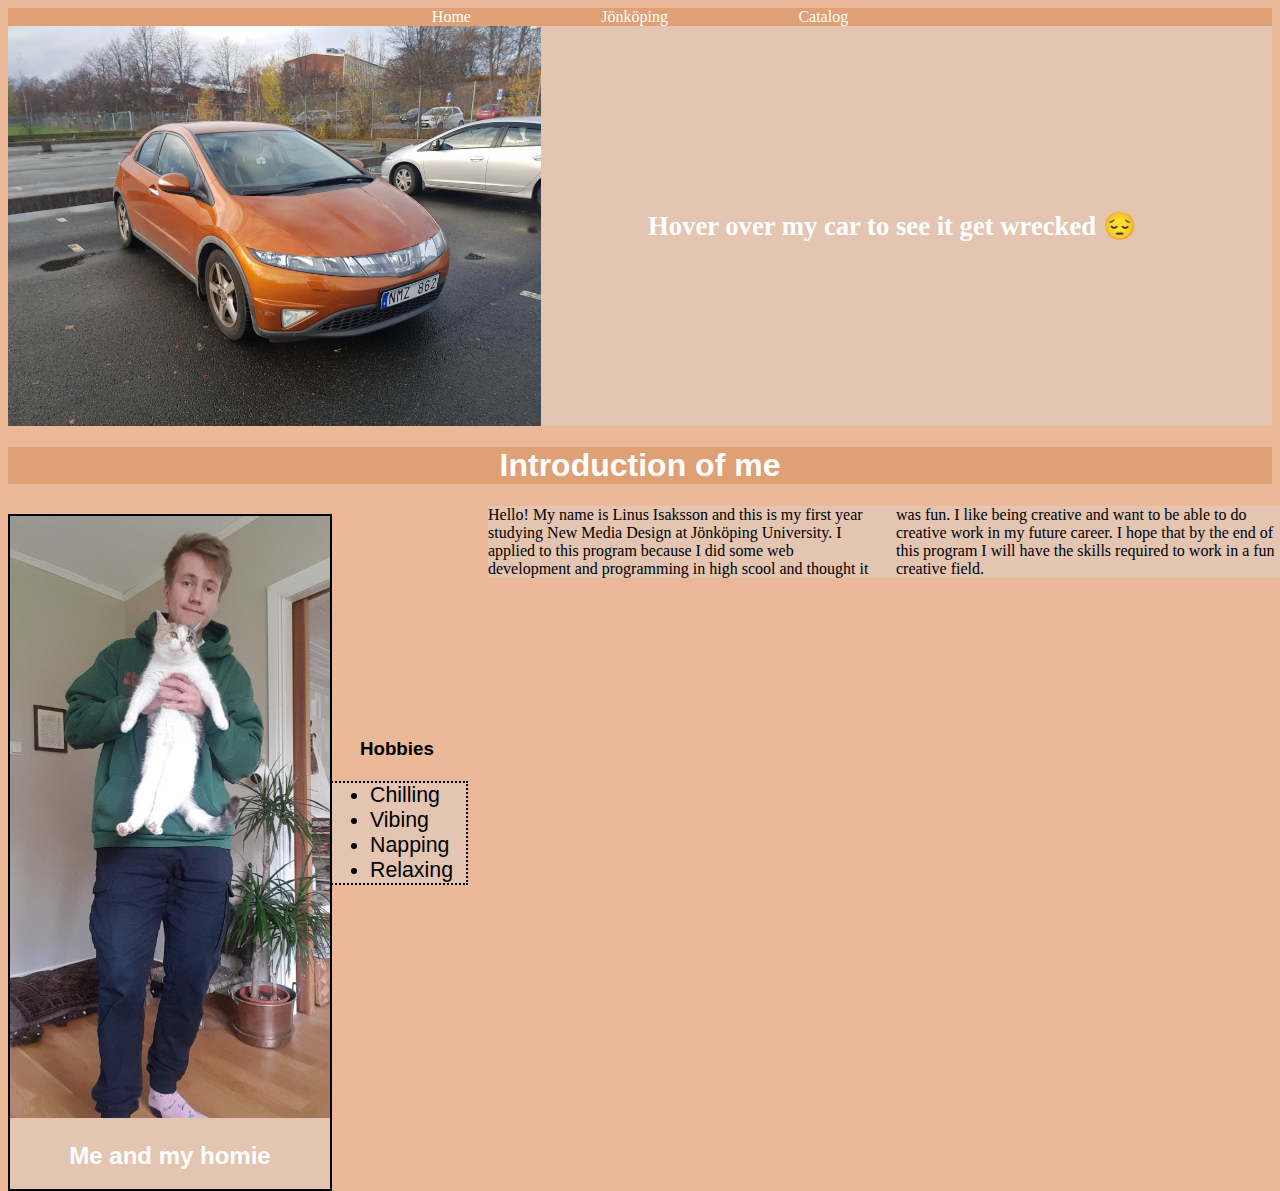
<file: index.html>
<!DOCTYPE html>
<html lang="en">
<head>
    <meta charset="UTF-8">
    <meta http-equiv="X-UA-Compatible" content="IE=edge">
    <meta name="viewport" content="width=device-width, initial-scale=1.0">
    <title>LINUS</title>
    <link rel="stylesheet" type="text/css" href="index.css"/>

</head>
<body>
    <div id="navigationbar">
        <a class="navlink" href="index.html"> Home</a>
        <a class="navlink" href="jkpg.html"> Jönköping</a>
        <a class="navlink" href="catalog.html"> Catalog</a>
    </div>
    <div id="Herosection">
        <img class="wrecked" src="minbilbroken.jpeg" alt="brokencar">
     <img class="cleancar" src="minbil.jpeg" alt="mycar">
     
     <h2 class="herotext"> Hover over my car to see it get wrecked 😔</h2>
    </div>
    <main>
        <h1> Introduction of me </h1>
        <p class="introduction"> Hello! My name is Linus Isaksson and this is my first year studying New Media Design at Jönköping University.
             I applied to this program because I did some web development and programming in high scool and thought it was fun.
              I like being creative and want to be able to do creative work in my future career.
               I hope that by the end of this program I will have the skills required to work in a fun creative field.
        </p>

        <div id="imagelist">
    
            <img title="Me and my cat Flisa ❤️" src="linusbild.jpeg" />
            <h2> Me and my homie </h2>
    
        </div>
           
        <h3> Hobbies</h3>
        <ul>
            <li> Chilling</li>
            <li> Vibing</li>
            <li> Napping</li>
            <li> Relaxing</li>
    
        </ul>
    </main>
   
   
   
</body>
</html>
</file>
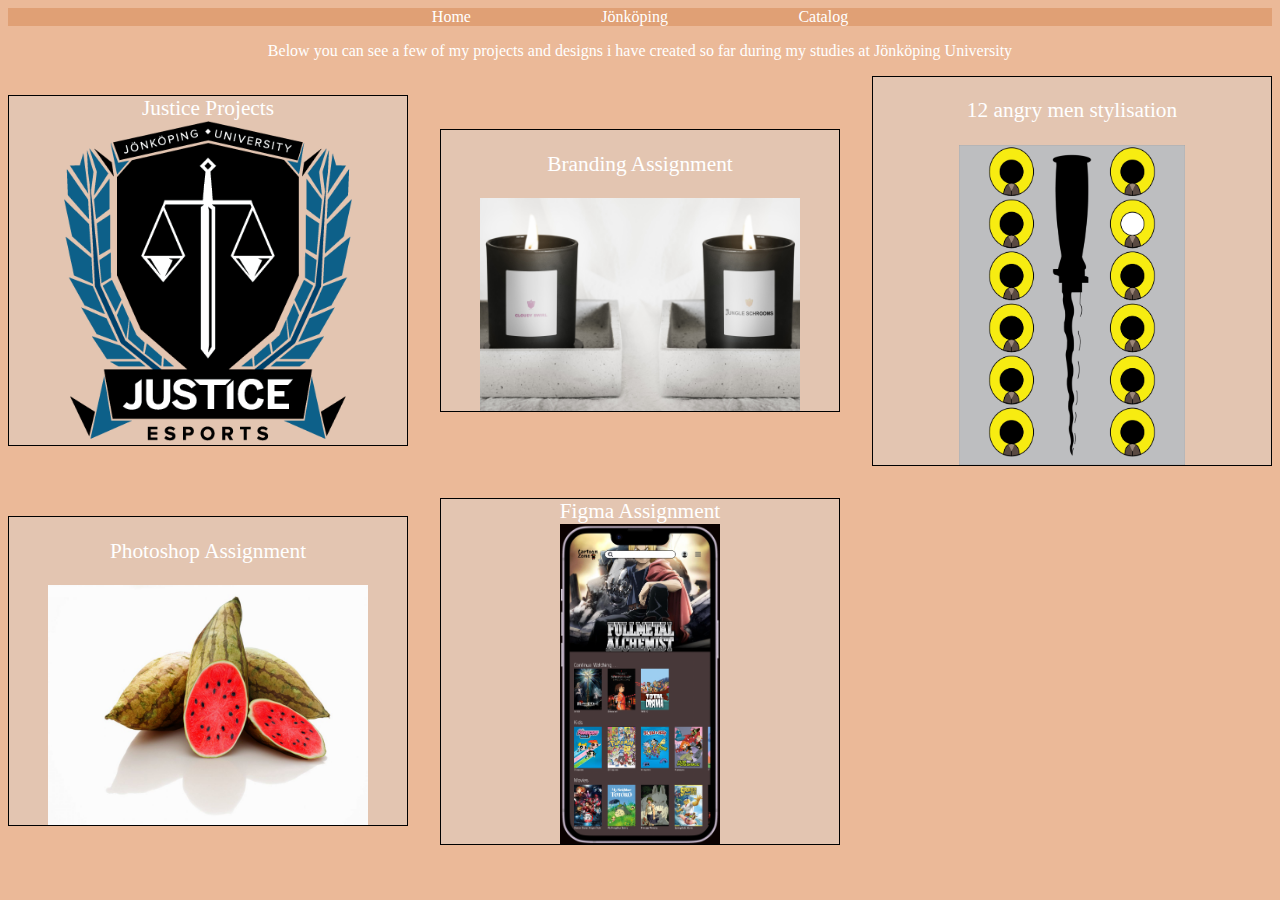
<file: catalog.html>
<!DOCTYPE html>
<html lang="en">
<head>
    <meta charset="UTF-8">
    <meta http-equiv="X-UA-Compatible" content="IE=edge">
    <meta name="viewport" content="width=device-width, initial-scale=1.0">
    <link rel="stylesheet" href="index.css">
    <title>Catalog</title>
</head>
<body>
    <div id="navigationbar">
        <a class="navlink" href="index.html"> Home</a>
        <a class="navlink" href="jkpg.html"> Jönköping</a>
        <a class="navlink" href="catalog.html"> Catalog</a>
</div>

    <p class="introduction2"> Below you can see a few of my projects and designs i have created so far during my studies at Jönköping University</p>
    <main class="catalogcontainer">
        <section>
            <a class="sectiontext" href="justice.html"> Justice Projects</a>
            <a href="justice.html "> <img class="sectionimage" src="LOGOTYPE.png" alt=""> </a> </section>
        <section> 
            <p class="sectiontext"> Branding Assignment </p>
            <img class="sectionimage" src="Mockups.jpg" alt=""> </section>
        <section>
            <p class="sectiontext"> 12 angry men stylisation</p>
            <img class="sectionimage" src="famousfilm.png" alt="">
        </section> 
        <section>
            <p class="sectiontext"> Photoshop Assignment</p>
            <img class="sectionimage" src="sweetpotatomelon.png" alt="">
        </section>
        <section>
            <a class="sectiontext" href="https://www.figma.com/proto/5Ap3BMhjIZvfZsg2jRjsX7/Cartoon-Zone?node-id=0%3A3&scaling=scale-down&page-id=0%3A1&starting-point-node-id=0%3A3"> Figma Assignment</a>
            <a  class="sectionimage" href="https://www.figma.com/proto/5Ap3BMhjIZvfZsg2jRjsX7/Cartoon-Zone?node-id=0%3A3&scaling=scale-down&page-id=0%3A1&starting-point-node-id=0%3A3"> <img class="sectionimage" src="czprintscreen.png" alt=""></a>
        </section>
    </main>
</body>
</html>
</file>
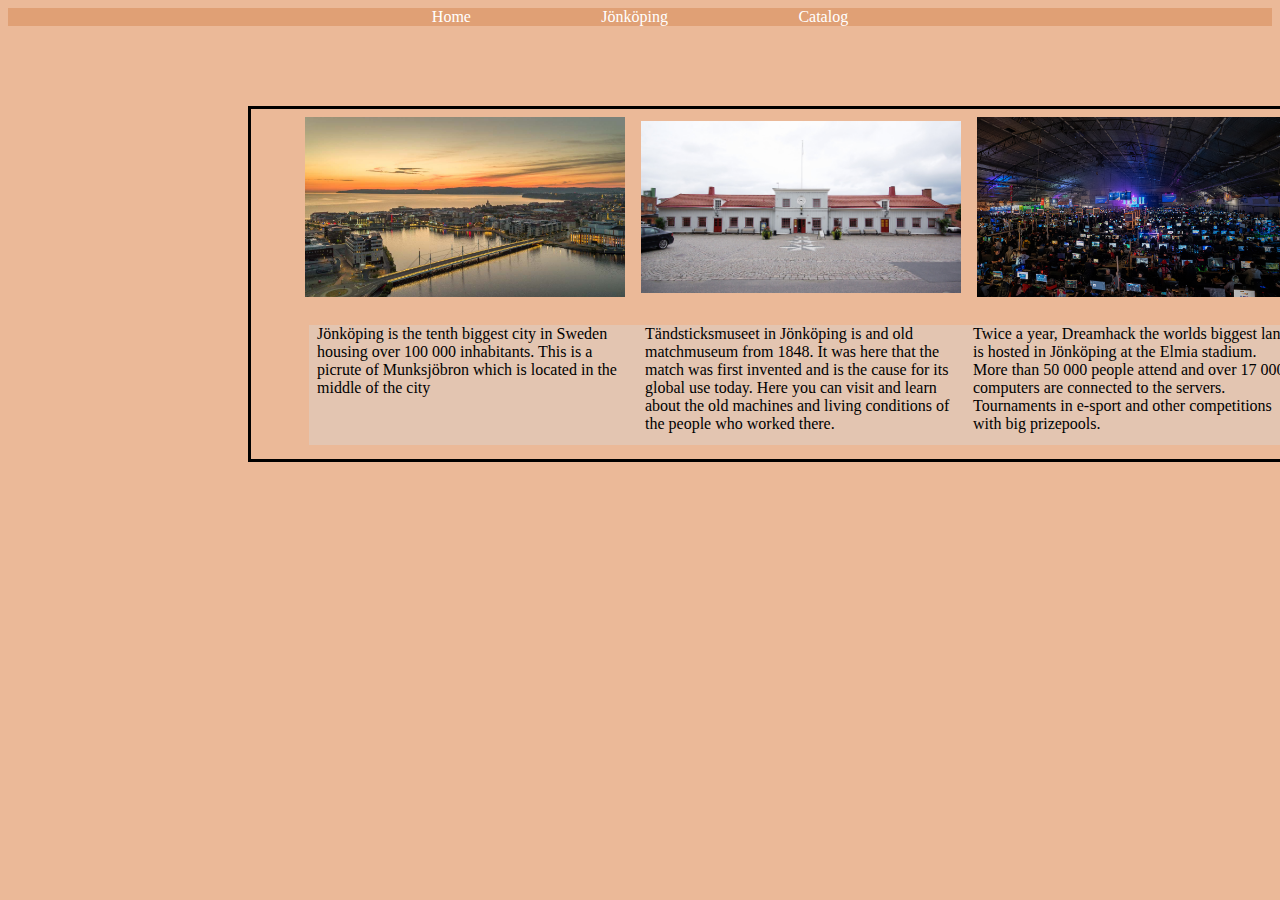
<file: jkpg.html>
<!DOCTYPE html>
<html lang="en">
<head>
    <meta charset="UTF-8">
    <meta http-equiv="X-UA-Compatible" content="IE=edge">
    <meta name="viewport" content="width=device-width, initial-scale=1.0">
    <title>Jonkoping</title>
    <link rel="stylesheet" type="text/css" href="index.css"/>
</head>
<body>
    <div id="navigationbar">
        <a class="navlink" href="index.html"> Home</a>
        <a class="navlink" href="jkpg.html"> Jönköping</a>
        <a class="navlink" href="catalog.html"> Catalog</a>

    </div>
    <main>

        <div class="flexcontainer">
            <div class="firstimg"> <img src="jkpgbridge.jpeg" alt=""> </div>
            <div class="firstimg"> <img src="matchmuseum.jpeg" alt=""> </div>
            <div class="firstimg"> <img src="dh.jpeg" alt=""> </div>
            <div> <p class="imgtext"> Jönköping is the tenth biggest city in Sweden housing over 100 000 inhabitants. This is a picrute of Munksjöbron which is located in the middle of the city</p></div>
            <div> <p class="imgtext"> Tändsticksmuseet in Jönköping is and old matchmuseum from 1848. It was here that the match was first invented and is the cause for its global use today. Here you can visit and learn about the old machines and living conditions of the people who worked there.</p></div>
            <div> <p class="imgtext"> Twice a year, Dreamhack the worlds biggest lan is hosted in Jönköping at the Elmia stadium. More than 50 000 people attend and over 17 000 computers are connected to the servers. Tournaments in e-sport and other competitions with big prizepools. </p></div>
        </div>
        
    
    </main>

</body>
</html>
</file>
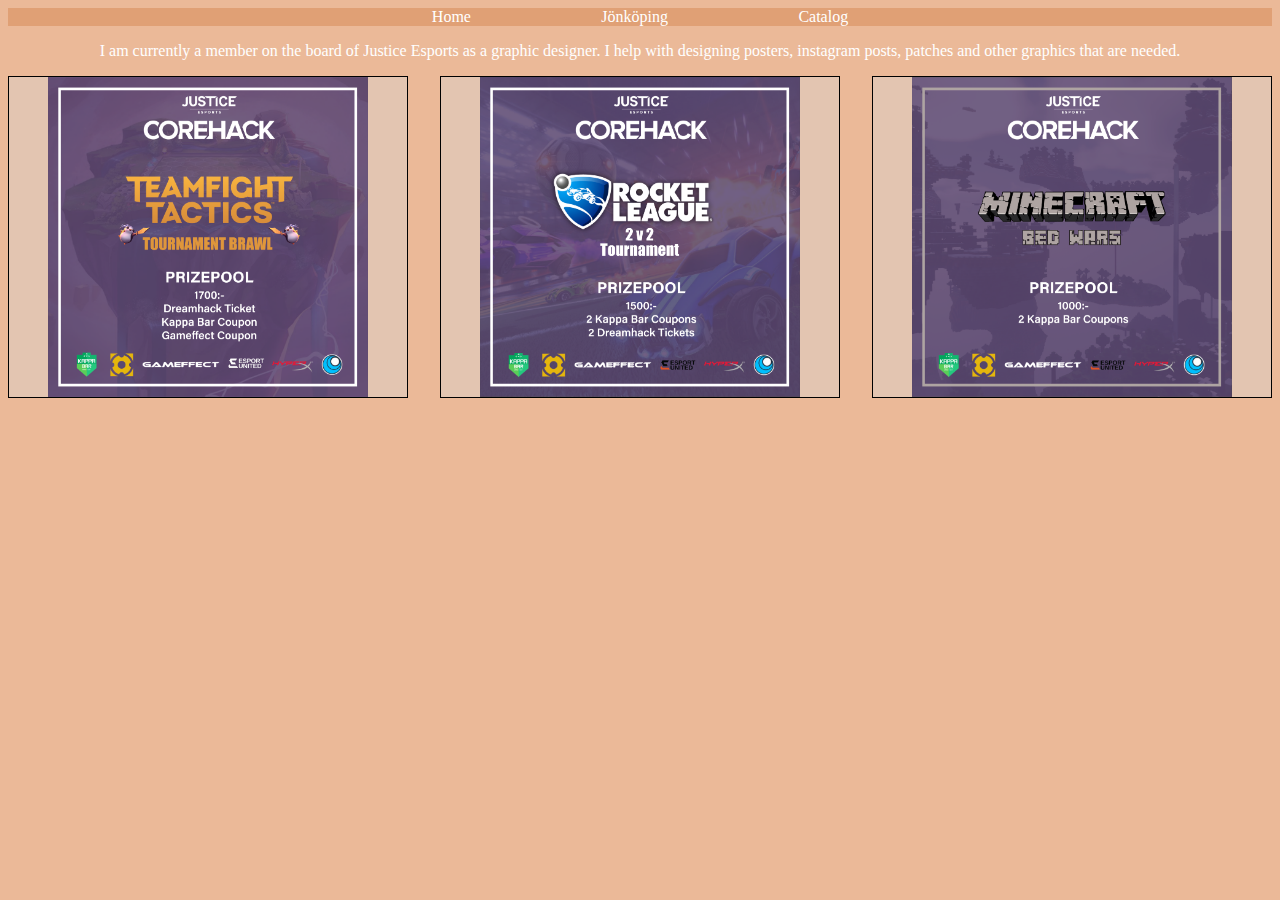
<file: justice.html>
<!DOCTYPE html>
<html lang="en">
<head>
    <meta charset="UTF-8">
    <meta http-equiv="X-UA-Compatible" content="IE=edge">
    <meta name="viewport" content="width=device-width, initial-scale=1.0">
    <title>Justice projects</title>
    <link rel="stylesheet" href="index.css">
</head>
<body>
    <div id="navigationbar">
        <a class="navlink" href="index.html"> Home</a>
        <a class="navlink" href="jkpg.html"> Jönköping</a>
        <a class="navlink" href="catalog.html"> Catalog</a>
</div>
    
</body>
<p class="introduction2"> I am currently a member on the board of Justice Esports as a graphic designer. I help with designing posters, instagram posts, patches and other graphics that are needed.</p>
    
<main class="catalogcontainer">
        <section>
            
            <img class="sectionimage" src="tfttournamentWHITE.png" alt=""></section>
        <section>
            <img src="RLtournament.png" alt="">
        </section>
        <section><img src="bedwarstournament.png" alt=""> </section>

</main>
</html>
</file>
<file: index.css>
body {
    background-color: #ebb998;
    
}

#navigationbar {
    text-decoration: none;
    position: fixed top;
    background-color: #e0a075;
    text-align: center;  
}

.navlink {
text-decoration: none;
font-family: futura;
color: #ffffff;
padding-left: 5%;
padding-right: 5%;
text-align: center;
}

h1 {
    background-color: #e0a075;
    color: #ffffff;
    text-align: center;
    /* display: block; */
    font-family: 'Franklin Gothic Medium', 'Arial Narrow', Arial, sans-serif;
}

.introduction {
    columns: 2;
    background-color: #e3c5b1;
    font-family: futura;
    width: 50rem;
    margin-left: 30rem;
}


#imagelist {
    background-color: #e3c5b1;
    float: left;
    margin-top: -5rem;
    border-color: black;
    border-width: 2px;
    border-style: solid;

}

.linusbild {
    max-width: 50%;
    max-height: auto;
    float: left;

}
img {
    max-width: 20rem;
    max-height: auto;
    align-items: center;
}

h2{
    font-family: 'Franklin Gothic Medium', 'Arial Narrow', Arial, sans-serif;
    text-align: center;
    color: #ffffff;
}

h3 {
    margin-left: 22rem;
    font-family: 'Franklin Gothic Medium', 'Arial Narrow', Arial, sans-serif;
    margin-top: 10rem;
}

ul {
    margin-left: 20rem;
    font-family: 'Franklin Gothic Medium', 'Arial Narrow', Arial, sans-serif;
    background-color: #e3c5b1;
    width: 6rem;
    font-size: 16pt;
    border-color: black;
    border-width: 2px;
    border-style: dotted;
}

.flexcontainer{
display: flex;
flex-direction: row;
flex-wrap: wrap;
align-items: center;
justify-content: center;
height: 350px;
width: 1100px;
align-content: space-between;

border-width: 3px;
border-style: solid;
border-color: black;
/* border is temporary to easier see the flexbox */

margin-left: 15rem;
margin-top: 5rem;

}

.imgtext{
width: 320px;
justify-content: center;
background-color: #e3c5b1;
height: 120px;
padding-left: 0.5rem;
padding-left: 0.5rem;
}

.firstimg{
    padding: 0.5rem;
}

.catalogcontainer{
    display: grid;
    grid-template-columns: repeat(auto-fit, minmax(20rem, 1fr));
    gap: 2rem;
    align-items: center;
}

section {
    background-color:#e3c5b1;
    border: solid 1px;
    align-items: center;
    display: flex;
    flex-direction: column;
}

.sectiontext {
    text-align: center;
    color: #ffffff;
    font-family: futura;
    font-size: 16pt;
    text-decoration: none;
}

.sectionimage {
    /* padding-left: 2rem; */
    max-width: 20rem;
    max-height: 20rem;
}

.introduction2 {
    font-family: futura;
    text-align: center;
    color: #ffffff;
    min-width: 300px;
}

#Herosection {
    width: 100%;
    height: 400px;
    background-color: #e3c5b1;
    display: flex;
    align-items: center;
    /* position: relative; */
    /* flex-direction: column; */
}
#Herosection img{
    position: absolute;
}

.cleancar {
    max-width: 100%;
    /* width: 600px; */
    height: 400px;
    /* width: 1000%; */
    /* object-fit: cover; */
    /* object-fit: fill; */
}
.wrecked {
    max-width: 100%;
    height: 400px;
}

.herotext {
    animation-name: rotatetext;
    animation-duration: 20s;
    animation-iteration-count: infinite;
    font-family: futura;
    font-size: 20pt;
    color: #ffffff;
    padding: 2rem;
    margin-left: 38rem;
}
.cleancar:hover {
    animation-name: removecar;
    animation-duration: 3s;
    animation-timing-function: ease-out;
    animation-iteration-count: infinite;
}

@keyframes removecar {
    from {
        opacity: 100;
    }
    to {opacity: 0;

    }
}
@keyframes rotatetext {
    from {
        rotate: 0deg;
    }
    to {
        rotate: 360deg;
    }
    
}
</file>
